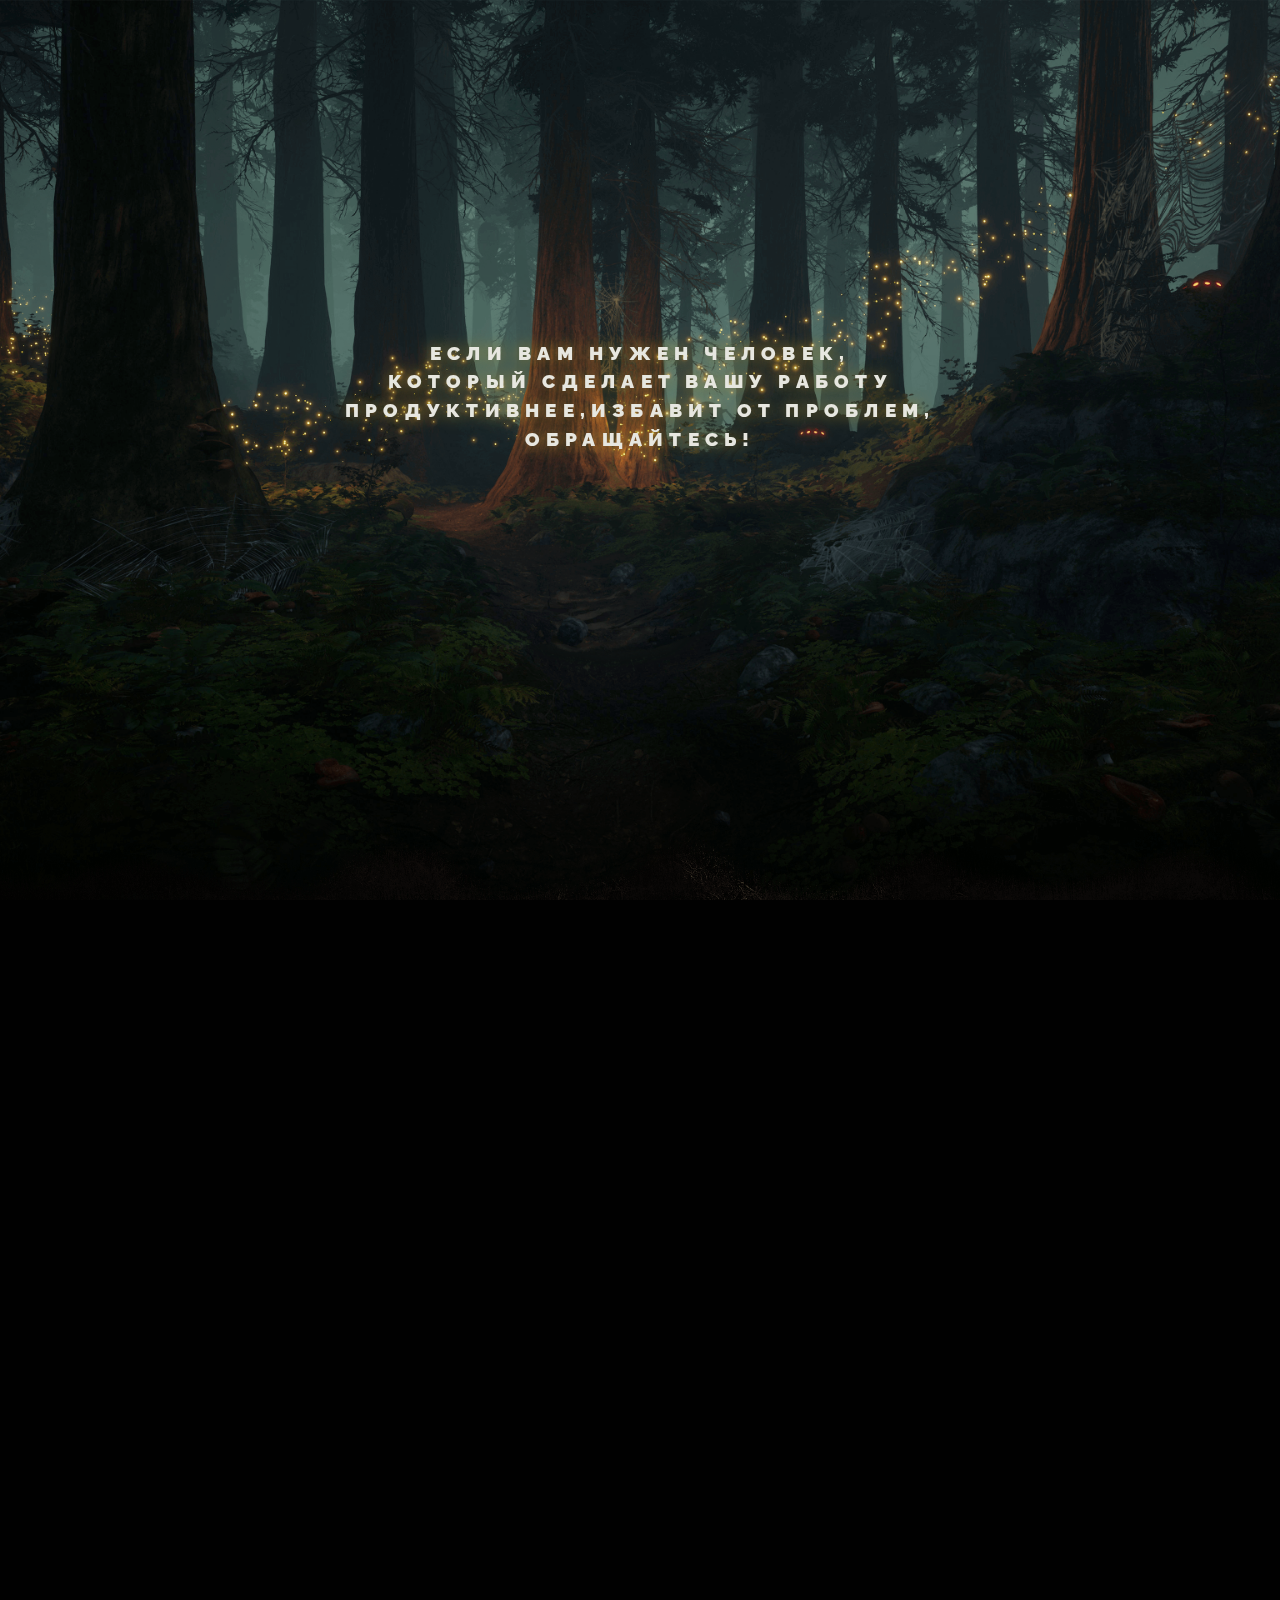
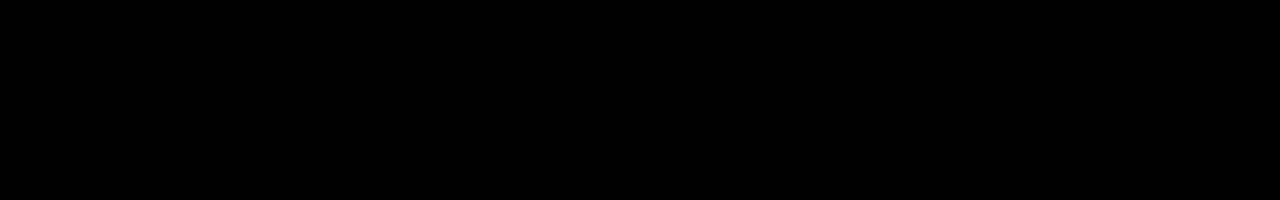
<file: index.html>
<!DOCTYPE html>
<html lang="en">
<head>

	<meta charset="UTF-8">
	<meta http-equiv="X-UA-Compatible" content="IE=edge">
	<meta name="viewport" content="width=device-width, initial-scale=1.0">

	<title>Частный веб-разработчик</title>
	<meta content="Занимаюсь созданием и продвижением сайтов под ключ, 5 лет опыта в разработке."
		  name="title">
	<meta content="Занимаюсь созданием и продвижением сайтов под ключ, 5 лет опыта в разработке."
		  name="description">
	<meta content="Занимаюсь созданием и продвижением сайтов под ключ, 5 лет опыта в разработке."
		  name="keywords">

	<link rel="stylesheet" href="css/main.css">

	<script src="libs/gsap/gsap.min.js" defer></script>
	<script src="libs/gsap/ScrollTrigger.min.js" defer></script>
	<script src="libs/gsap/ScrollSmoother.min.js" defer></script>

	<script src="js/app.js" defer></script>

</head>
<body>

	<div class="wrapper">
		<div class="content">

			<header class="main-header">
				<div class="layers">
					<div class="layer__header">
						<div class="layers__caption">Если вам нужен человек,
							<br> который сделает вашу  работу
							<br>продуктивнее,избавит от проблем,
							<br> обращайтесь!</div>
						<div class="layers__title">______<br></div>
					</div>
			
					<div class="layer layers__base" style="background-image: url(img/layer-base.png);"></div>
					<div class="layer layers__middle" style="background-image: url(img/layer-middle.png);"></div>
					<div class="layer layers__front" style="background-image: url(img/layer-front.png);"></div>
				</div>
			</header>
		
			<article class="main-article" style="background-image: url(img/dungeon.jpg);">
				<div class="main-article__content">
					<p><img style="position: absolute;z-index: 99;top: 20px; left: 10px; width: 200px;" src="./img/logo.png" alt="Logo"></p>
					<h2 class="main-article__header"> Здравствуйте. я @myrat_dev</h2>
					
				<br>
					<div class="btn">
						<a href="https://t.me/myrat_dev" target="_blank"><button class="button">Telegram</button></a>
					</div>

			
					
					</div>

				
				<div class="copy">Whatsapp +99361336439</div>
				
			</article>

		</div>
	</div>
<!-- HTML !-->


</body>
</html>
</file>
<file: css/main.css>
* {
	margin: 0;
	padding: 0;
	box-sizing: border-box;
}
:root {
	--index: calc(1vw + 1vh);
	--text: #e7e7e0;
	--transition: transform .75s cubic-bezier(.075, .5, 0, 1);
}
@font-face {
	font-family: raleway_f;
	src: url(../fonts/raleway-regular.woff2);
}
@font-face {
	font-family: raleway_f;
	src: url(../fonts/raleway-black.woff2);
	font-weight: 900;
}
body {
	background-color: #010101;
	font-family: raleway_f, sans-serif;
	line-height: 1.55;
}
.main-header {
	position: relative;
}
.main-header::after {
	content: '';
	position: absolute;
	z-index: 100;
	width: 100%;
	height: calc(var(--index) * 10);
	background-image: url(../img/ground.png);
	background-size: cover;
	background-repeat: no-repeat;
	background-position: center;
	bottom: calc(var(--index) * -4.5);
}
.layers {
	height: 100vh;
	display: flex;
	align-items: center;
	justify-content: center;
	text-align: center;
	overflow: hidden;
	position: relative;
}
.layer {
	height: 100%;
	width: 100%;
	position: absolute;
	background-size: cover;
	background-position: center;
	will-change: transform;
	z-index: 2;
	transition: var(--transition);
}
.layers__base {
	transform: translate3d(0, calc(var(--scrollTop) / 1.6), 0);
	z-index: 0;
}
.layers__middle {
	transform: translate3d(0, calc(var(--scrollTop) / 2.5), 0);
}
.layers__front {
	transform: translate3d(0, calc(var(--scrollTop) / 5.7), 0);
}
.layer__header {
	z-index: 1;
	transform: translate3d(0, calc(var(--scrollTop) / 2), 0);
	transition: var(--transition);
	will-change: transform;
	text-transform: uppercase;
	font-weight: 900;
	color: var(--text);
	text-shadow: 0 0 15px #9d822b;
}
.layers__title {
	font-size: calc(var(--index) * 2.65);
	letter-spacing: calc(var(--index) / 2.25);
}
.layers__caption {
	font-size: calc(var(--index) / 1.175);
	letter-spacing: calc(var(--index) / 3.5);
	margin-top: calc(var(--index) * -.75);
}
.main-article {
	--main-article-transform: translate3d(0, calc(var(--scrollTop) / -7.5), 0);
	min-height: 100vh;
	background-size: cover;
	background-position: center;
	color: var(--text);
	display: flex;
	justify-content: center;
	align-items: center;
	position: relative;
	text-align: center;
	/* Update: */
	top: -1px;
	z-index: 10;
}
.main-article__header {
	text-transform: uppercase;
	font-size: calc(var(--index) * 1.8);
	letter-spacing: calc(var(--index) / 7.5);
	transform: var(--main-article-transform);
	transition: var(--transition);
	will-change: transform;
}
.main-article__paragraph {
	max-width: calc(var(--index) * 42);
	font-size: calc(var(--index) * .9);
	margin-top: calc(var(--index) / 1.25);
	transform: var(--main-article-transform);
	transition: var(--transition);
	will-change: transform;
}
.content {
	will-change: transform;
}
.copy {
	position: absolute;
	bottom: calc(var(--index) * 2.5);
	opacity: .45;
	font-size: calc(var(--index) * .75);
	letter-spacing: calc(var(--index) / 37.5);
}

/* CSS */
.btn{
	text-align: center;
}
.btn a{
	text-decoration: none;
}
.button {
  all: unset;
  width: 100px;
  height: 30px;
  font-size: 16px;
  background: transparent;
  border: none;
  position: relative;
  color: #f0f0f0;
  cursor: pointer;
  z-index: 1;
  padding: 10px 30px;
  display: inline-grid;
  align-items: center;
  justify-content: center;
  white-space: nowrap;
  user-select: none;
  -webkit-user-select: none;
  touch-action: manipulation;
}

.button::after,
.button::before {
  content: '';
  position: absolute;
  bottom: 0;
  right: 0;
  z-index: -99999;
  transition: all .4s;
}

.button::before {
  transform: translate(0%, 0%);
  width: 100%;
  height: 100%;
  background: #2eadcd;
  border-radius: 10px;
}

.button::after {
  transform: translate(10px, 10px);
  width: 35px;
  height: 35px;
  background: #ffffff15;
  backdrop-filter: blur(5px);
  -webkit-backdrop-filter: blur(5px);
  border-radius: 50px;
}

.button:hover::before {
  transform: translate(5%, 20%);
  width: 110%;
  height: 110%;
}

.button:hover::after {
  border-radius: 10px;
  transform: translate(0, 0);
  width: 100%;
  height: 100%;
}

.button:active::after {
  transition: 0s;
  transform: translate(0, 5%);
}
</file>
